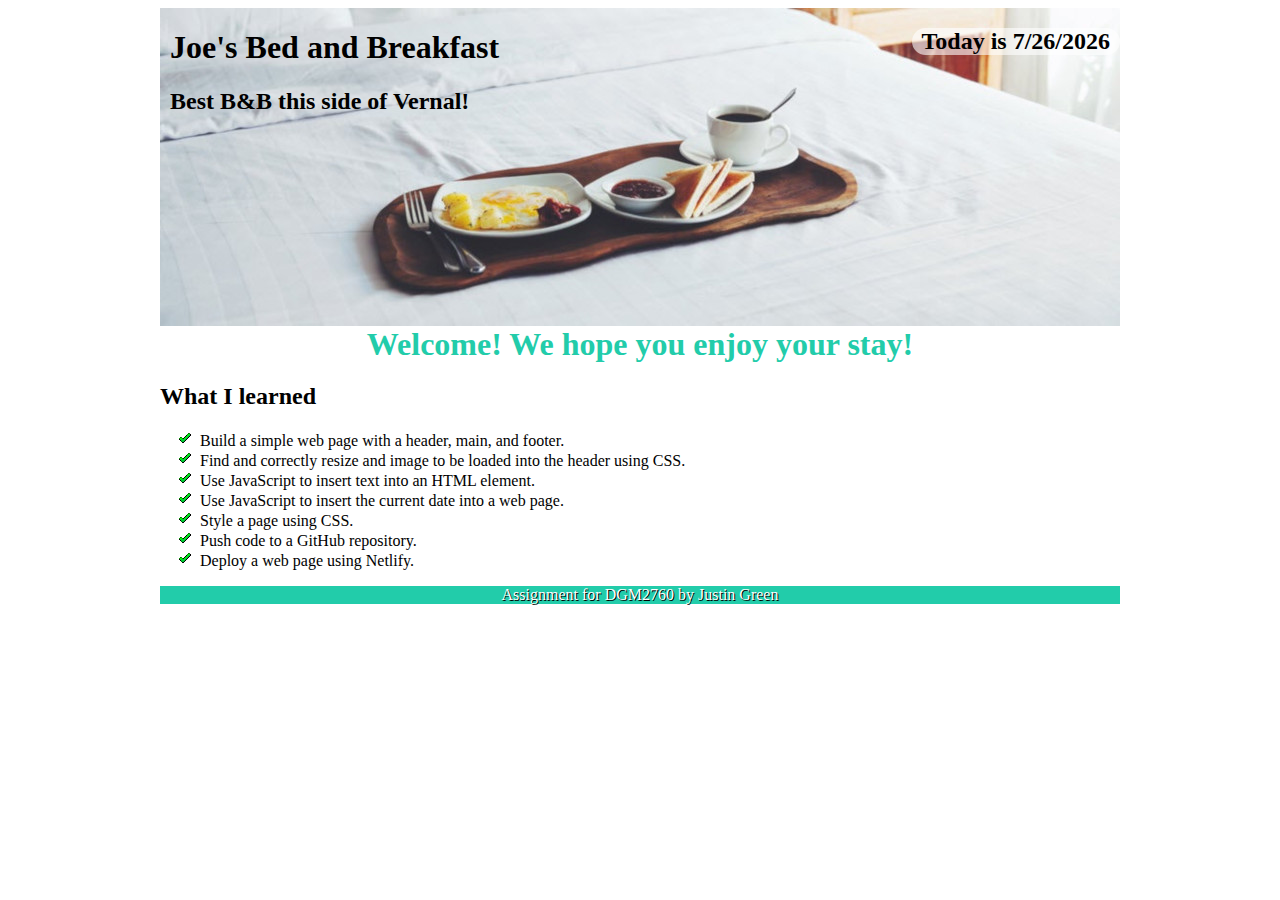
<file: Assignment 1/index.html>
<!DOCTYPE html>
<html lang="en">

<head>
	<meta charset="UTF-8">
	<meta name="viewport" content="width=device-width, initial-scale=1.0">
	<meta http-equiv="X-UA-Compatible" content="ie=edge">
	<title>01 Joe's Bed and Breakfast</title>
	<link href="css/style.css" rel="stylesheet" type="text/css" />
	<script type="text/javascript">
		name = prompt('What is your name?');
	</script>
</head>

<body>
	<header>
		<div>
			<h1 id="company"></h1>
			<h2 id="slogan"></h2>
		</div>
		<div>
			<h2 id="todaysDate"></h2>
		</div>
	</header>
	<main>
		<h1 id="greeting"></h1>
		<h2>What I learned</h2>
		<ul class="objectives">
			<li>Build a simple web page with a header, main, and footer.</li>
			<li>Find and correctly resize and image to be loaded into the header using CSS.</li>
			<li>Use JavaScript to insert text into an HTML element.</li>
			<li>Use JavaScript to insert the current date into a web page.</li>
			<li>Style a page using CSS.</li>
			<li>Push code to a GitHub repository.</li>
			<li>Deploy a web page using Netlify.</li>
		</ul>
	</main>
	<footer>
		<p>Assignment for DGM2760 by Justin Green</p>
	</footer>
	<script type="text/javascript" src="js/main.js"></script>
</body>

</html>
</file>
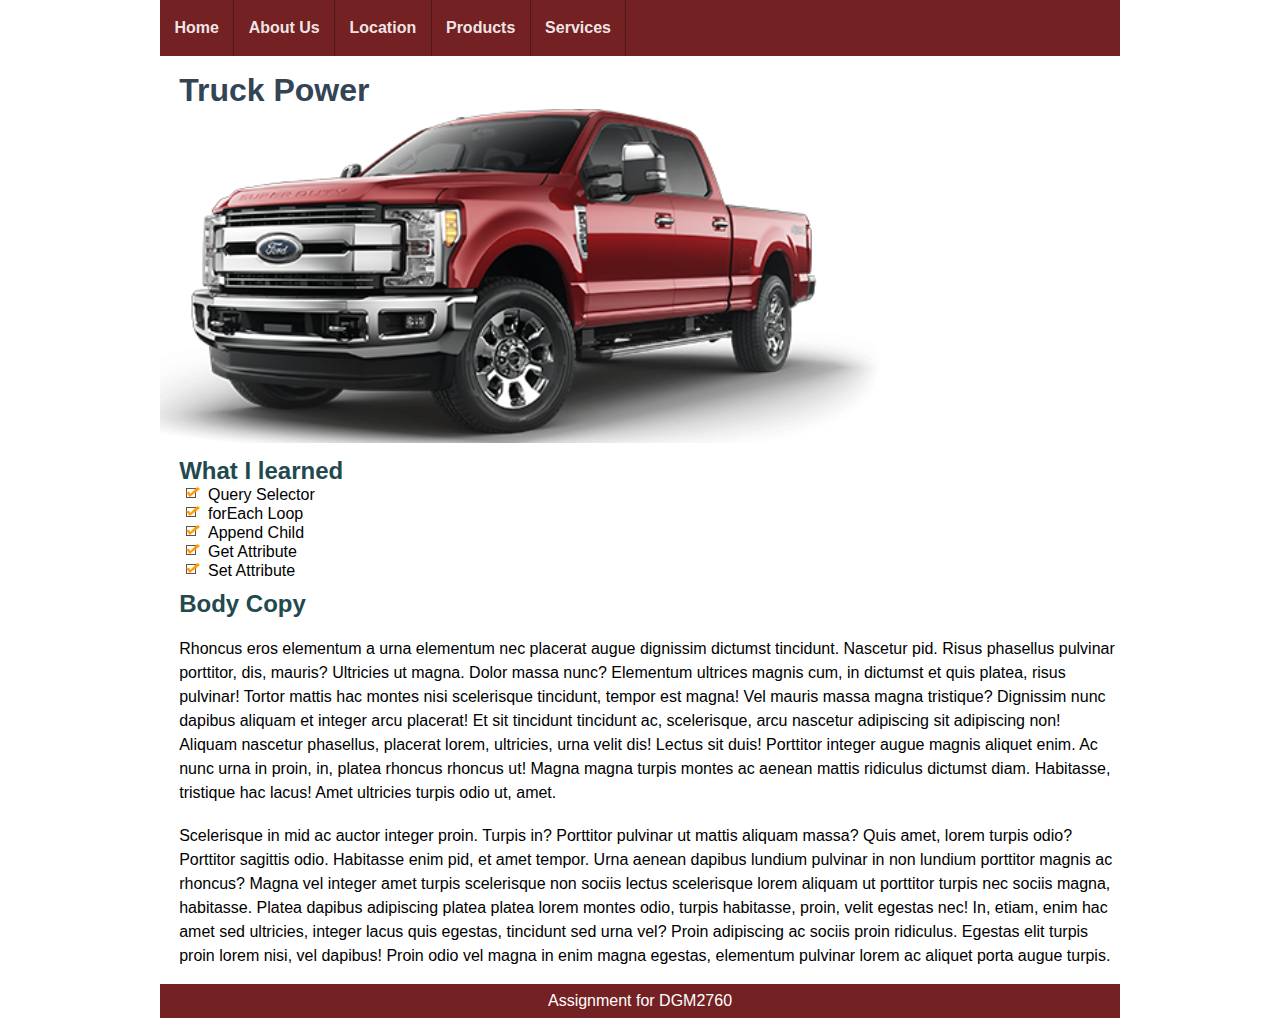
<file: Assignment 10/index.html>
<!doctype html>
<html>
<head>
<!-- TELLS PHONES NOT TO LIE ABOUT THEIR WIDTH -->
<meta name="viewport" content="width=device-width, initial-scale=1, maximum-scale=1">
<meta charset="UTF-8">
<title>10 Menu Duplication</title>
<link href="css/styles.css" rel="stylesheet" type="text/css">

</head>

<body>
<div class="smallMenuLink"><a href="#smallNavArea">MENU</a></div>


<nav>
<ul id="primaryNavigation">
<li><a href="index.html">Home</a></li>
<li><a href="about.html">About Us</a></li>
<li><a href="location.html">Location</a></li>
<li><a href="products.html">Products</a></li>
<li><a href="services.html">Services</a></li>
</ul>
<div class="keepOpen"></div>
</nav>


<main>
<h1>Truck Power</h1>
<img class="myPhoto" src="images/truck.png">
<h2>What I learned</h2>
<ul class="objectives">
<li>Query Selector</li>
<li>forEach Loop</li>
<li>Append Child</li>
<li>Get Attribute</li>
<li>Set Attribute</li>
</ul>

<h2>Body Copy</h2>
<p>Rhoncus eros elementum a urna elementum nec placerat augue dignissim dictumst tincidunt. Nascetur pid. Risus phasellus pulvinar porttitor, dis, mauris? Ultricies ut magna. Dolor massa nunc? Elementum ultrices magnis cum, in dictumst et quis platea, risus pulvinar! Tortor mattis hac montes nisi scelerisque tincidunt, tempor est magna! Vel mauris massa magna tristique? Dignissim nunc dapibus aliquam et integer arcu placerat! Et sit tincidunt tincidunt ac, scelerisque, arcu nascetur adipiscing sit adipiscing non! Aliquam nascetur phasellus, placerat lorem, ultricies, urna velit dis! Lectus sit duis! Porttitor integer augue magnis aliquet enim. Ac nunc urna in proin, in, platea rhoncus rhoncus ut! Magna magna turpis montes ac aenean mattis ridiculus dictumst diam. Habitasse, tristique hac lacus! Amet ultricies turpis odio ut, amet.</p>

<p>Scelerisque in mid ac auctor integer proin. Turpis in? Porttitor pulvinar ut mattis aliquam massa? Quis amet, lorem turpis odio? Porttitor sagittis odio. Habitasse enim pid, et amet tempor. Urna aenean dapibus lundium pulvinar in non lundium porttitor magnis ac rhoncus? Magna vel integer amet turpis scelerisque non sociis lectus scelerisque lorem aliquam ut porttitor turpis nec sociis magna, habitasse. Platea dapibus adipiscing platea platea lorem montes odio, turpis habitasse, proin, velit egestas nec! In, etiam, enim hac amet sed ultricies, integer lacus quis egestas, tincidunt sed urna vel? Proin adipiscing ac sociis proin ridiculus. Egestas elit turpis proin lorem nisi, vel dapibus! Proin odio vel magna in enim magna egestas, elementum pulvinar lorem ac aliquet porta augue turpis.</p>



</main>
<nav id="smallNavArea"></nav>
<footer>
<p>Assignment for DGM2760</p>
</footer>

</body>
<script type="text/javascript" src="js/main.js"></script>
</html>
</file>
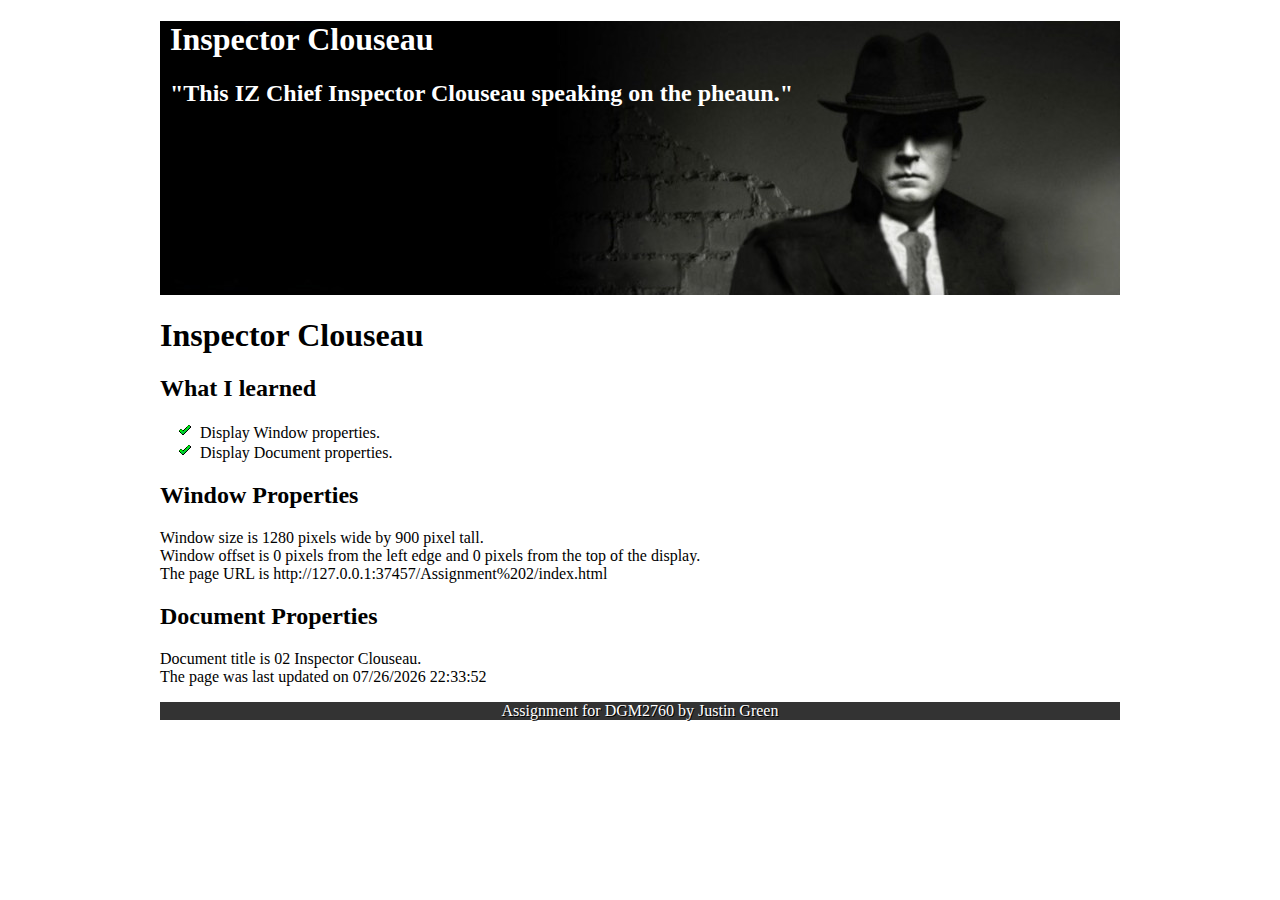
<file: Assignment 2/index.html>
<!DOCTYPE html>
<html lang="en">

<head>
	<meta charset="UTF-8">
	<meta name="viewport" content="width=device-width, initial-scale=1.0">
	<meta http-equiv="X-UA-Compatible" content="ie=edge">
	<title>02 Inspector Clouseau</title>
	<link href="css/style.css" rel="stylesheet" type="text/css" />
</head>

<body>
	<header>
			<h1 id="name"></h1>
			<h2 id="slogan"></h2>
	</header>
	<main>
		<h1 id="pageTitle"></h1>
		<h2>What I learned</h2>
		<ul class="objectives">
			<li>Display Window properties.</li>
			<li>Display Document properties.</li>
		</ul>
		
		<h2>Window Properties</h2>
		<p id="myWindow"></p>
		
		<h2>Document Properties</h2>
		<p id="myDocument"></p>
	</main>
	<footer>
		<p>Assignment for DGM2760 by Justin Green</p>
	</footer>
	<script type="text/javascript" src="js/main.js"></script>
</body>

</html>
</file>
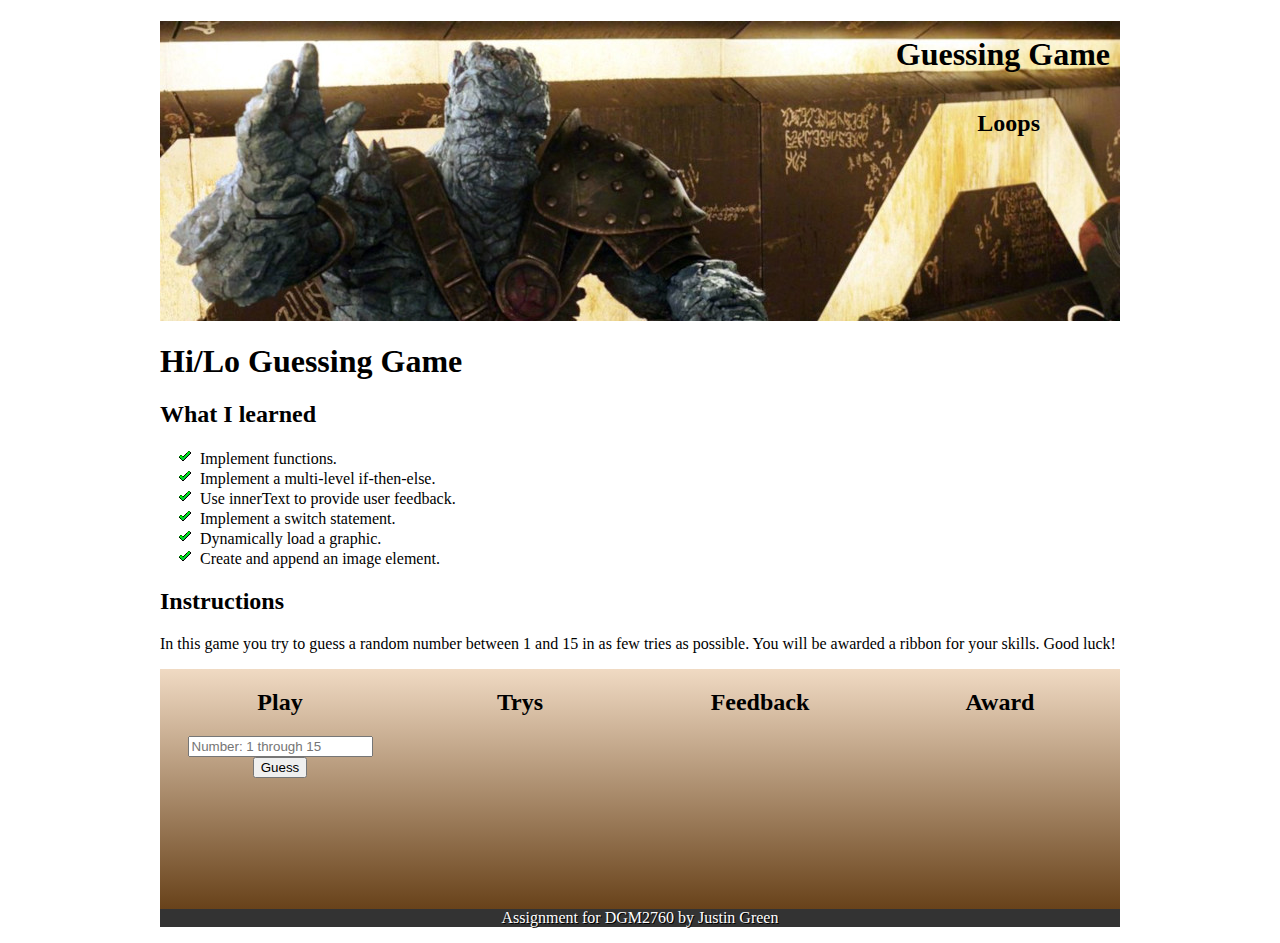
<file: Assignment 3/index.html>
<!DOCTYPE html>
<html lang="en">

<head>
	<meta charset="UTF-8">
	<meta name="viewport" content="width=device-width, initial-scale=1.0">
	<meta http-equiv="X-UA-Compatible" content="ie=edge">
	<title>03 Guessing Game</title>
	<link href="css/style.css" rel="stylesheet" type="text/css" />
</head>

<body>
	<header>
		<h1 id="name"></h1>
		<h2 id="slogan"></h2>
	</header>
	<main>
		<h1 id="pageTitle"></h1>
		<h2>What I learned</h2>
		<ul class="objectives">
			<li>Implement functions.</li>
			<li>Implement a multi-level if-then-else.</li>
			<li>Use innerText to provide user feedback.</li>
			<li>Implement a switch statement.</li>
			<li>Dynamically load a graphic.</li>
			<li>Create and append an image element.</li>
		</ul>

		<h2>Instructions</h2>
		<p>In this game you try to guess a random number between 1 and 15 in as few tries as possible. You will be awarded a ribbon for your skills. Good luck!</p>
		
		<div class="gameContainer">
		<article>
			<h2>Play</h2>
			<div>
				<input id="guess" type="number" placeholder="Number: 1 through 15">
				<button onclick="evalGuess();">Guess</button>
			</div>
		</article>
		<article>
			<h2>Trys</h2>
			<div id="attempts"></div>
		</article>
		<article>
			<h2>Feedback</h2>
			<div id="feedback"></div>
		</article>
		<article>
			<h2>Award</h2>
			<div id="ribbon">
				<p id="totalAttempts"></p>
			</div>
			
		</article>
		</div>
	</main>
	<footer>
		<p>Assignment for DGM2760 by Justin Green</p>
	</footer>
	<script type="text/javascript" src="js/main.js"></script>
</body>

</html>
</file>
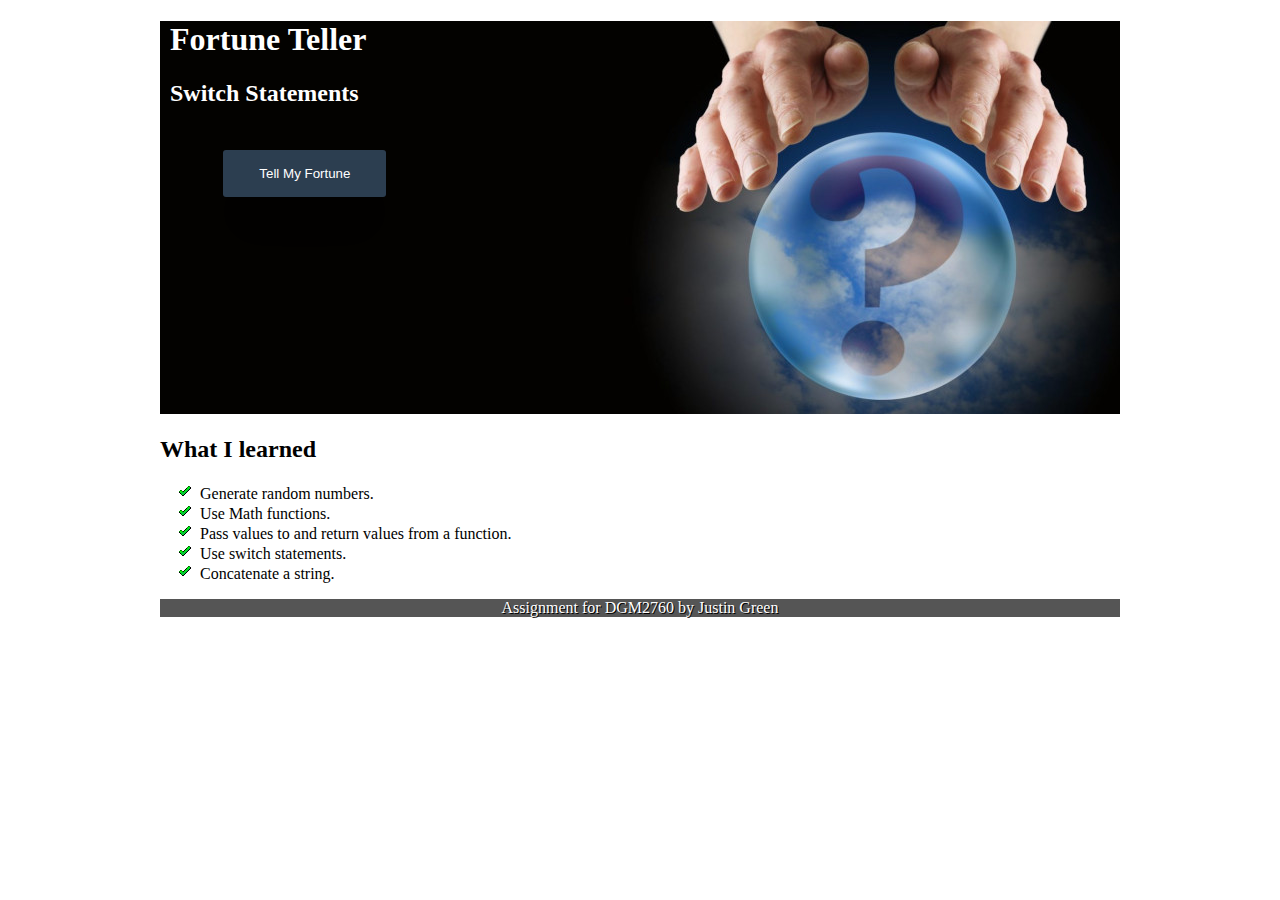
<file: Assignment 4/index.html>
<!DOCTYPE html>
<html lang="en">

<head>
	<meta charset="UTF-8">
	<meta name="viewport" content="width=device-width, initial-scale=1.0">
	<meta http-equiv="X-UA-Compatible" content="ie=edge">
	<title>04 Fortune Teller</title>
	<link href="css/style.css" rel="stylesheet" type="text/css" />
</head>

<body>
	<header>
		<h1 id="company"></h1>
		<h2 id="slogan"></h2>
	</header>
	<main>
		<h1 id="greeting"></h1>
		<h2>What I learned</h2>
		<ul class="objectives">
			<li>Generate random numbers.</li>
			<li>Use Math functions.</li>
			<li>Pass values to and return values from a function.</li>
			<li>Use switch statements.</li>
			<li>Concatenate a string.</li>
		</ul>
		<div id="fortuneDiv">
			<button class="sparkley" onclick="fortune();">Tell My Fortune</button>
			<p id="fortune"></p>
		</div>

	</main>
	<footer>
		<p>Assignment for DGM2760 by Justin Green</p>
	</footer>
	<script type="text/javascript" src="js/main.js"></script>
	<script src="https://ajax.googleapis.com/ajax/libs/jquery/3.4.1/jquery.min.js"></script>
	<script type="text/javascript" src="js/sparkle.js"></script>

</body>

</html>
</file>
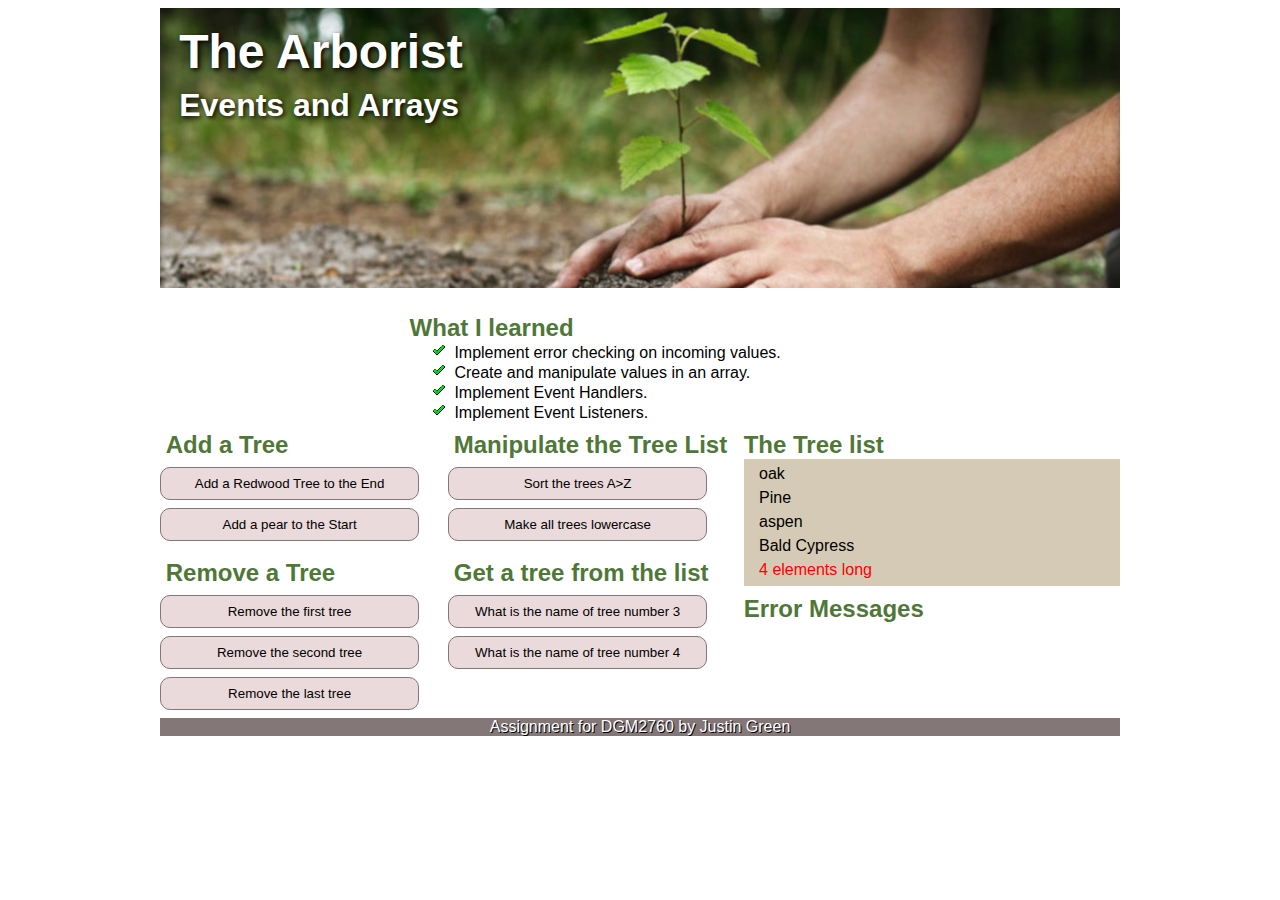
<file: Assignment 5/index.html>
<!DOCTYPE html>
<html lang="en">
  <head>
    <meta charset="UTF-8" />
    <meta name="viewport" content="width=device-width, initial-scale=1.0" />
    <meta http-equiv="X-UA-Compatible" content="ie=edge" />
    <title>05 Arborist</title>
    <link href="css/style.css" rel="stylesheet" type="text/css" />
  </head>

  <body>
    <header>
      <h1 id="company"></h1>
      <h2 id="slogan"></h2>
    </header>
    <main>
      <article id="checklist">
        <h1></h1>
        <h2>What I learned</h2>
        <ul class="objectives">
          <li>Implement error checking on incoming values.</li>
          <li>Create and manipulate values in an array.</li>
          <li>Implement Event Handlers.</li>
          <li>Implement Event Listeners.</li>
        </ul>
      </article>
      <article>
        <div id="leftColumn">
          <h2>Add a Tree</h2>
          <button id="add_redwood">Add a Redwood Tree to the End</button>
          <button id="add_pear">Add a pear to the Start</button>

          <h2>Remove a Tree</h2>
          <button id="remove_tree1">Remove the first tree</button>
          <button id="remove_tree2">Remove the second tree</button>
          <button id="remove_treeLast">Remove the last tree</button>
        </div>
        <div>
          <h2>Manipulate the Tree List</h2>
          <button id="sortTrees">Sort the trees A>Z</button>
          <button id="lowerTrees">Make all trees lowercase</button>

          <h2>Get a tree from the list</h2>
          <button id="showName3">What is the name of tree number 3</button>
          <button id="showName4">What is the name of tree number 4</button>
        </div>
      </article>

      <aside>
        <h2>The Tree list</h2>
        <div id="displayResults"></div>
        <h2>Error Messages</h2>
        <div id="error"></div>
      </aside>
    </main>
    <footer>
      <p>Assignment for DGM2760 by Justin Green</p>
    </footer>
    <script type="text/javascript" src="js/main.js"></script>
  </body>
</html>
</file>
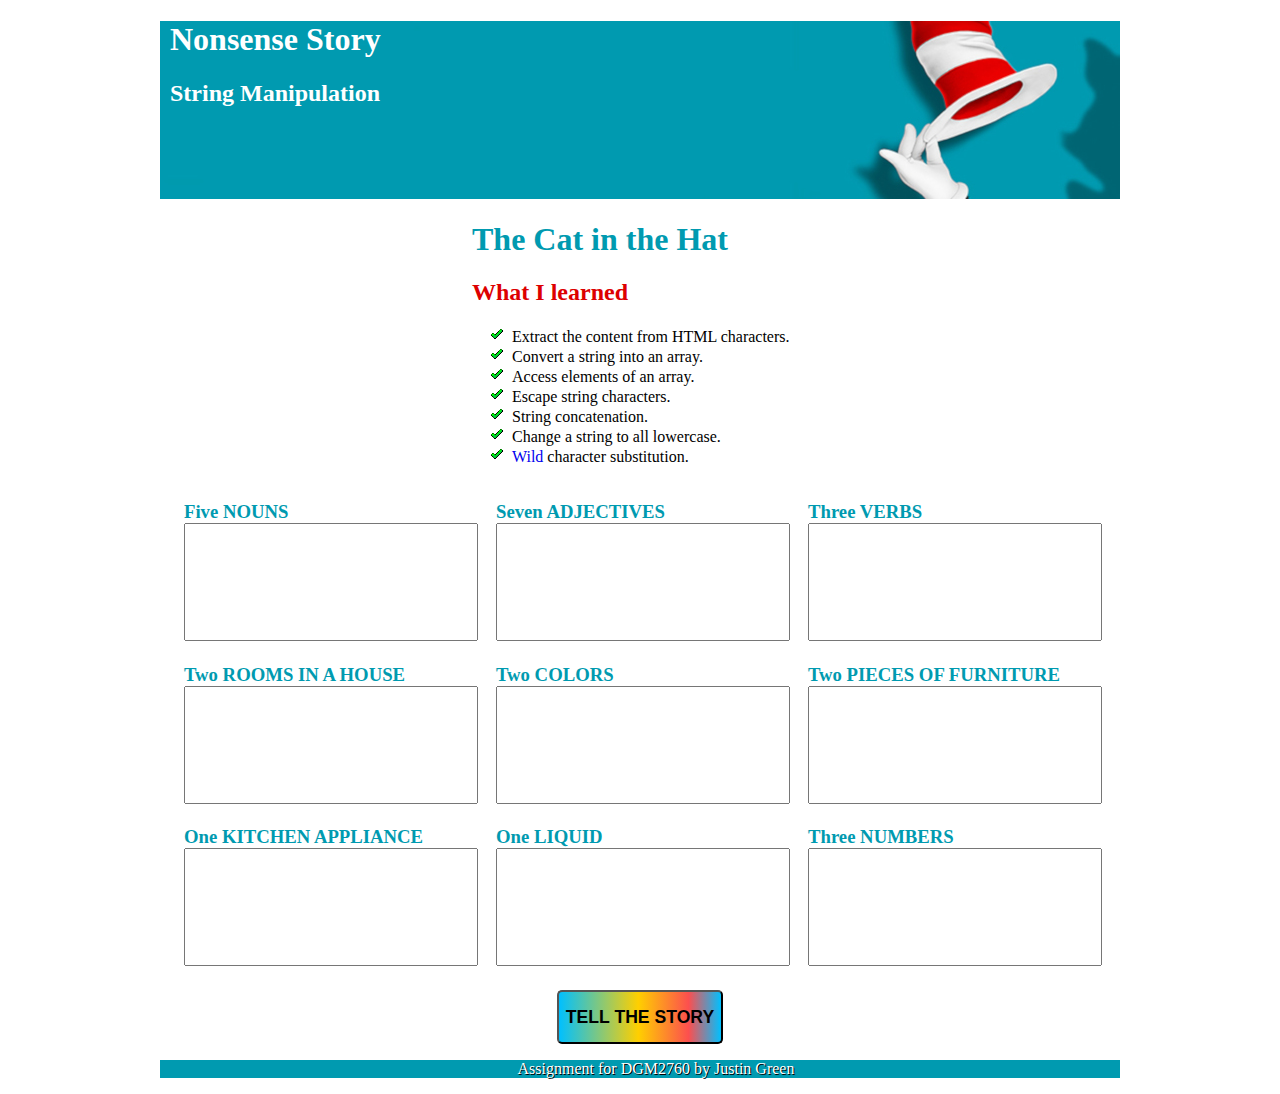
<file: Assignment 6/index.html>
<!DOCTYPE html>
<html lang="en">

<head>
	<meta charset="UTF-8">
	<meta name="viewport" content="width=device-width, initial-scale=1.0">
	<meta http-equiv="X-UA-Compatible" content="ie=edge">
	<title>06 Nonsense Story</title>
	<link href="css/style.css" rel="stylesheet" type="text/css" />
</head>

<body>
	<header>
		<h1 id="company"></h1>
		<h2 id="slogan"></h2>
	</header>
	<main>
		<div id="checklist">
		<h1>The Cat in the Hat</h1>
			<h2>What I learned</h2>
			<ul class="objectives">
				<li>Extract the content from HTML characters.</li>
				<li>Convert a string into an array.</li>
				<li>Access elements of an array.</li>
				<li>Escape string characters.</li>
				<li>String concatenation.</li>
				<li>Change a string to all lowercase.</li>
				<li>
					<a href="http://stackoverflow.com/questions/27983766/how-to-split-string-by-carriage-return-and-space" target="blank">Wild</a> character substitution.</li>
			</ul>
		</div>
			<div class="inputContainer">
				<div>
					<article>
						<h3>Five NOUNS</h3>
						<textarea id="noun"></textarea>
					</article>
					<article>
						<h3>Two ROOMS IN A HOUSE</h3>
						<textarea id="room"></textarea>
					</article>
					<article>
						<h3>One KITCHEN APPLIANCE</h3>
						<textarea id="appliance"></textarea>
					</article>
				</div>
				<div>
					<article>
						<h3>Seven ADJECTIVES</h3>
						<textarea id="adjective"></textarea>
					</article>
					<article>
						<h3>Two COLORS</h3>
						<textarea id="color"></textarea>
					</article>
					<article>
						<h3>One LIQUID</h3>
						<textarea id="liquid"></textarea>
					</article>
				</div>
				<div>
					<article>
						<h3>Three VERBS</h3>
						<textarea id="verb"></textarea>
					</article>
					<article>
						<h3>Two PIECES OF FURNITURE</h3>
						<textarea id="furniture"></textarea>
					</article>
					<article>
						<h3>Three NUMBERS</h3>
						<textarea id="number"></textarea>
					</article>
				</div>
			</div>
			<button id="tellStoryButton" class="rainbow-button" alt="Tell the Story">Tell the Story</button>
			<div id="myModal" class="modal">
				<div class="modal-content">
					<span class="close">&times;</span>
					<p id="story"></p>
				</div>
			</div>
	</main>
	<footer>
		<p>Assignment for DGM2760 by Justin Green</p>
	</footer>
	<script type="text/javascript" src="js/main.js"></script>
</body>

</html>
</file>
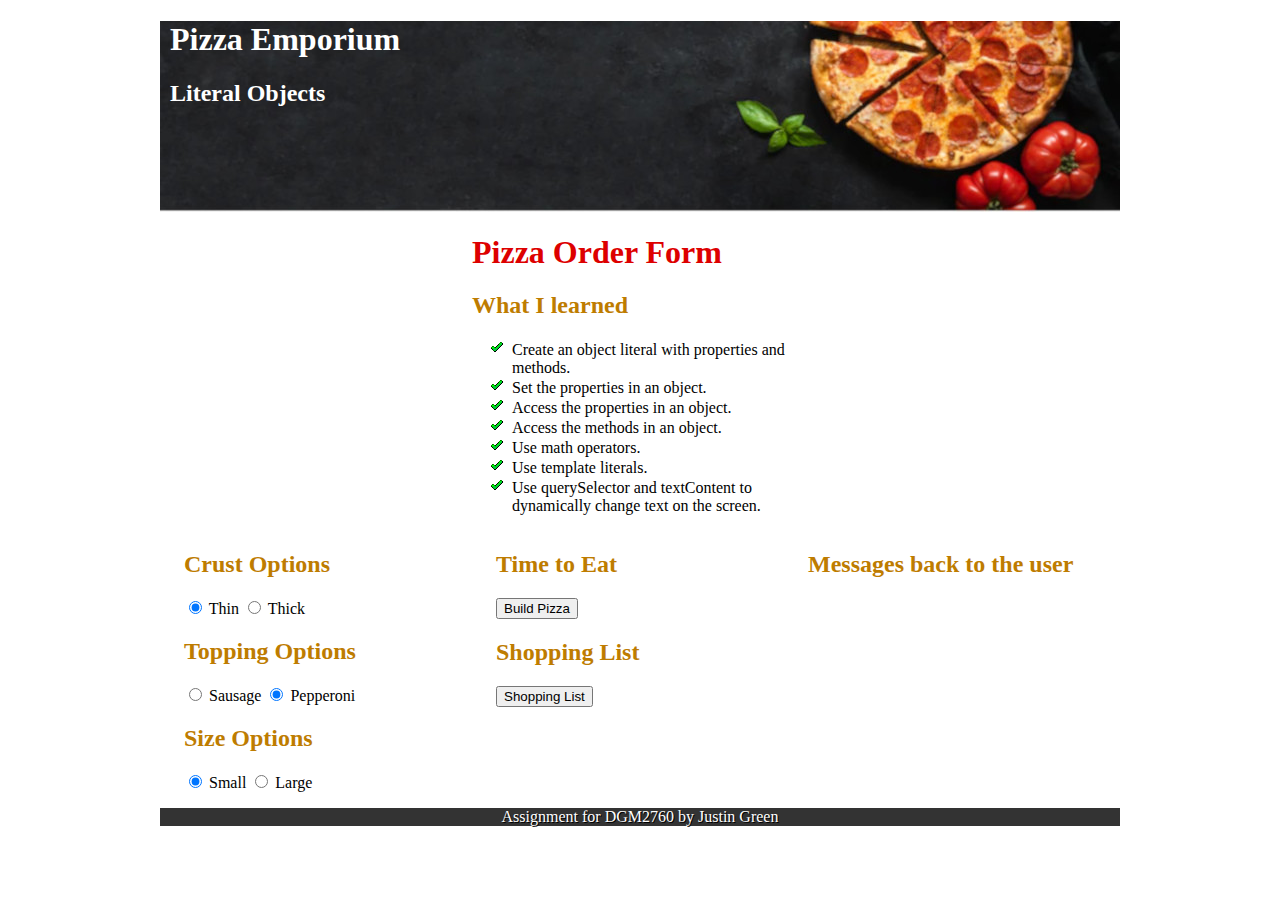
<file: Assignment 7/index.html>
<!DOCTYPE html>
<html lang="en">

<head>
	<meta charset="UTF-8">
	<meta name="viewport" content="width=device-width, initial-scale=1.0">
	<meta http-equiv="X-UA-Compatible" content="ie=edge">
	<title>07 Pizza Emporium</title>
	<link href="css/style.css" rel="stylesheet" type="text/css" />
</head>

<body>
	<header>
		<h1 id="company"></h1>
		<h2 id="slogan"></h2>
	</header>
	<main>
		<div id="checklist">
			<h1>Pizza Order Form</h1>
			<h2>What I learned</h2>
			<ul class="objectives">
				<li>Create an object literal with properties and methods.</li>
				<li>Set the properties in an object.</li>
				<li>Access the properties in an object.</li>
				<li>Access the methods in an object.</li>
				<li>Use math operators.</li>
				<li>Use template literals.</li>
				<li>Use querySelector and textContent to dynamically change text on the screen.</li>
			</ul>
		</div>
		<div class="inputContainer">
			<div>
				<article>
					<h2>Crust Options</h2>
					<input type="radio" id="thin" name="crust" value="thin" checked>
					<label for="thin">Thin</label>
					<input type="radio" id="thick" name="crust" value="thick">
					<label for="thick">Thick</label>
				</article>
				<article>
					<h2>Topping Options</h2>
					<input type="radio" id="sausage" name="topping" value="sausage">
					<label for="sausage">Sausage</label>
					<input type="radio" id="pepperoni" name="topping" value="pepperoni" checked>
					<label for="pepperoni">Pepperoni</label>
				</article>
				<article>
					<h2>Size Options</h2>
					<input type="radio" id="small" name="size" value="small" checked>
					<label for="small">Small</label>
					<input type="radio" id="large" name="size" value="large">
					<label for="large">Large</label>
				</article>
			</div>
			<div>
				<article>
					<h2>Time to Eat</h2>
					<button id="buildPizza">Build Pizza</button>
				</article>
				<article>
					<h2>Shopping List</h2>
					<button id="shoppingList">Shopping List</button>
				</article>
			</div>
			<div>
				<article>
					<h2>Messages back to the user</h2>
					<p id="feedback"></p>
				</article>
			</div>
		</div>
	</main>
	<footer>
		<p>Assignment for DGM2760 by Justin Green</p>
	</footer>
	<script type="text/javascript" src="js/main.js"></script>
</body>

</html>
</file>
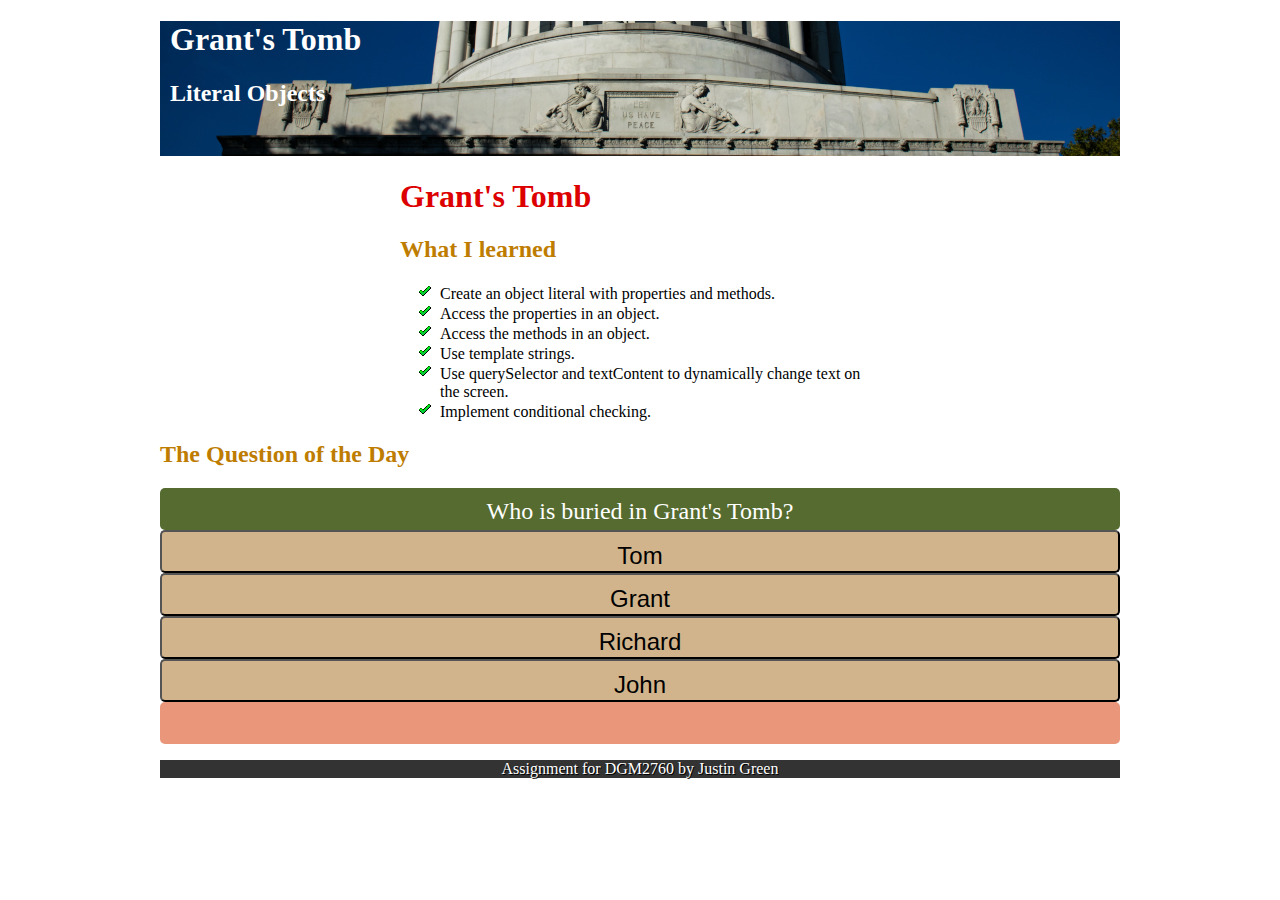
<file: Assignment 8/index.html>
<!DOCTYPE html>
<html lang="en">

<head>
	<meta charset="UTF-8">
	<meta name="viewport" content="width=device-width, initial-scale=1.0">
	<meta http-equiv="X-UA-Compatible" content="ie=edge">
	<title>08 Grant's Tomb</title>
	<link href="css/style.css" rel="stylesheet" type="text/css" />
</head>

<body>
	<header>
		<h1 id="company"></h1>
		<h2 id="slogan"></h2>
	</header>
	<main>
		<div id="checklist">
			<h1>Grant's Tomb</h1>
			<h2>What I learned</h2>
			<ul class="objectives">
				<li>Create an object literal with properties and methods.</li>
				<li>Access the properties in an object.</li>
				<li>Access the methods in an object.</li>
				<li>Use template strings.</li>
				<li>Use querySelector and textContent to dynamically change text on the screen.</li>
				<li>Implement conditional checking.</li>
			</ul>
		</div>
		<h2>The Question of the Day</h2>

		<div id="stem"></div>
		<button id="answer1"></button>
		<button id="answer2"></button>
		<button id="answer3"></button>
		<button id="answer4"></button>
		<div class="feedback"></div>

	</main>
	<footer>
		<p>Assignment for DGM2760 by Justin Green</p>
	</footer>
	<script type="text/javascript" src="js/main.js"></script>
</body>

</html>
</file>
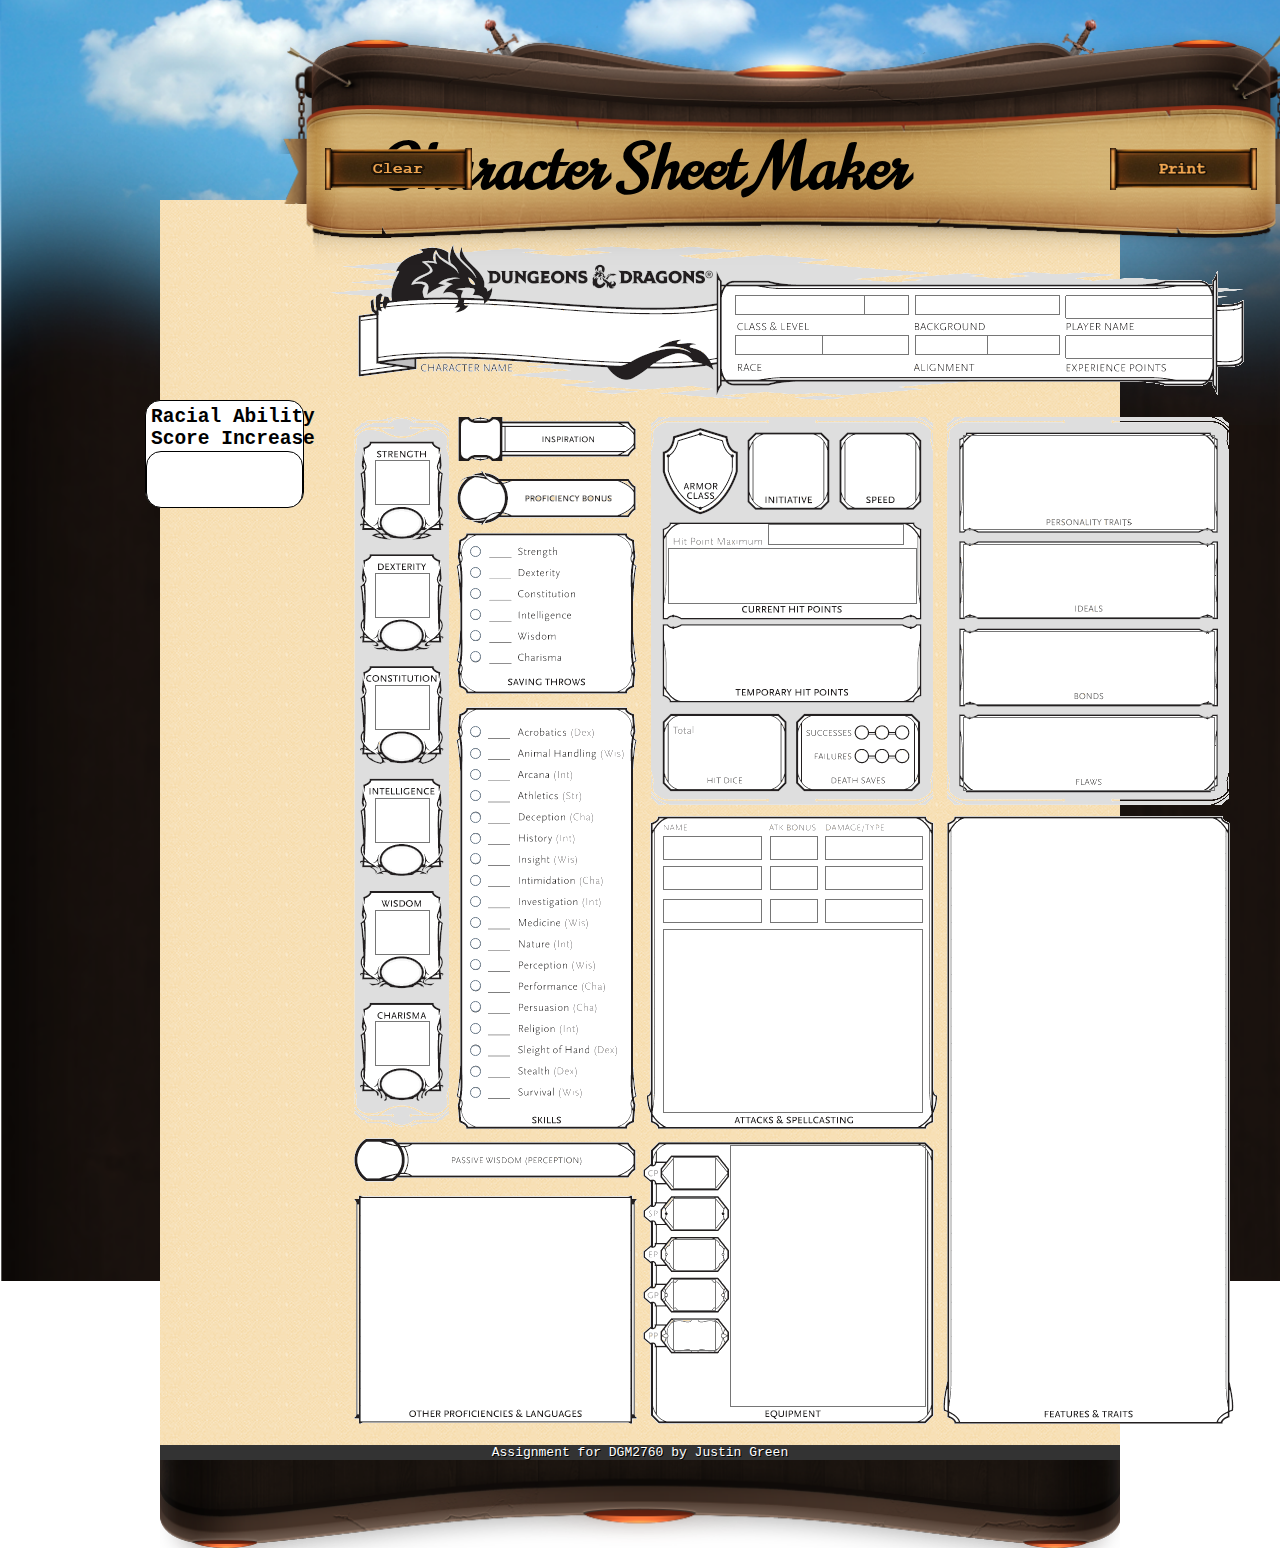
<file: Capstone/index.html>
<!DOCTYPE html>
<html lang="en">

<head>
	<meta charset="UTF-8">
	<meta name="viewport" content="width=device-width, initial-scale=1.0">
	<meta http-equiv="X-UA-Compatible" content="ie=edge">
	<title>2760 Capstone</title>
	<link href="css/style.css" rel="stylesheet" type="text/css" />
	<link href="css/skills.css" rel="stylesheet" type="text/css" />
	<link href="css/characterBasics.css" rel="stylesheet" type="text/css" />
	<link href="css/abilities.css" rel="stylesheet" type="text/css" />
	<link href="css/equipment.css" rel="stylesheet" type="text/css" />
	<link href="https://fonts.googleapis.com/css?family=Norican&display=swap" rel="stylesheet">
</head>

<body>
	<header class="hideMe">
		<img src="images/nav-top.png">
		<img src="images/nav-bg.png">
		<img src="images/banner-top.png" id="headerBottom">
		<h1>Character Sheet Maker</h1>
	</header>
	<main>
			<button id="printButton" class="hideMe"></button>
		<form>
			<button id="clearButton" class="hideMe" type="reset"></button>
			<img src='images/SheetFront.png' id='sheet'>
			<input type="text" id="name" class="basics" maxlength="18">
			<select id="Classes" class="basics loadData">
				<option value=""></option>
			</select>
			<select id="level" class="basics">
				<option value=""></option>
				<option value="1">1</option>
				<option value="2">2</option>
				<option value="3">3</option>
				<option value="4">4</option>
				<option value="5">5</option>
				<option value="6">6</option>
				<option value="7">7</option>
				<option value="8">8</option>
				<option value="9">9</option>
				<option value="10">10</option>
				<option value="11">11</option>
				<option value="12">12</option>
				<option value="13">13</option>
				<option value="14">14</option>
				<option value="15">15</option>
				<option value="16">16</option>
				<option value="17">17</option>
				<option value="18">18</option>
				<option value="19">19</option>
				<option value="20">20</option>
			</select>
			<select id="Backgrounds" class="basics loadData">
				<option value=""></option>
			</select>
			<input type="text" id="playerName" class="basics">
			<select id="Races" class="basics loadData">
				<option value=""></option>
			</select>
			<select id="SubRace" class="basics loadData">
				<option value="" selected></option>
			</select>
			<select id="alignmentLC" class="basics">
				<option value=""></option>
				<option value="Lawful">Lawful</option>
				<option value="Neutral">Neutral</option>
				<option value="Chaotic">Chaotic</option>
			</select>
			<select id="alignmentGE" class="basics">
				<option value=""></option>
				<option value="Good">Good</option>
				<option value="Neutral">Neutral</option>
				<option value="Evil">Evil</option>
			</select>
			<input type="text" id="xp" class="basics">
			<textarea id="proficiencies" maxlength="432"></textarea>
			<textarea id="traits"></textarea>
			<textarea id="AC" maxlength="2"></textarea>
			<div id="Initiative"></div>
			<div id="speed"></div>
			<div id="proficiencyBonus"></div>
			<textarea id="currentHP"></textarea>
			<textarea id="HPMax"></textarea>
			<div id="HitDiceNumber"></div>
			<div id="HitDice"></div>
			<textarea id="weaponName1" class="equipment"></textarea>
			<textarea id="weaponAB1" class="equipment"></textarea>
			<textarea id="weaponDamage1" class="equipment"></textarea>
			<textarea id="weaponName2" class="equipment"></textarea>
			<textarea id="weaponAB2" class="equipment"></textarea>
			<textarea id="weaponDamage2" class="equipment"></textarea>
			<textarea id="weaponName3" class="equipment"></textarea>
			<textarea id="weaponAB3" class="equipment"></textarea>
			<textarea id="weaponDamage3" class="equipment"></textarea>
			<textarea id="additionalWeapon" maxlength="456" class="equipment"></textarea>
			<textarea id="cp" maxlength="3" class="equipment"></textarea>
			<textarea id="sp" maxlength="3" class="equipment"></textarea>
			<textarea id="ep" maxlength="3" class="equipment"></textarea>
			<textarea id="gp" maxlength="3" class="equipment"></textarea>
			<textarea id="pp" maxlength="3" class="equipment"></textarea>
			<textarea id="equipment" maxlength="442" class="equipment"></textarea>
			<select id="PersonalityTrait">
				<option value=""></option>
			</select>
			<select id="Ideal">
				<option value=""></option>
			</select>
			<select id="Bond">
				<option value=""></option>
			</select>
			<select id="Flaw">
				<option value=""></option>
			</select>
			<select id="Strength" class="abilityScores">
				<option value="" selected hidden disabled></option>
				<option value="8">8</option>
				<option value="9">9</option>
				<option value="10">10</option>
				<option value="11">11</option>
				<option value="12">12</option>
				<option value="13">13</option>
				<option value="14">14</option>
				<option value="15">15</option>
				<option value="16">16</option>
				<option value="17">17</option>
				<option value="18">18</option>
				<option value="19">19</option>
				<option value="20">20</option>
			</select>
			<div id="StrengthMod" class="abilityMods"></div>
			<select id="Dexterity" class="abilityScores">
				<option value="" selected hidden disabled></option>
				<option value="8">8</option>
				<option value="9">9</option>
				<option value="10">10</option>
				<option value="11">11</option>
				<option value="12">12</option>
				<option value="13">13</option>
				<option value="14">14</option>
				<option value="15">15</option>
				<option value="16">16</option>
				<option value="17">17</option>
				<option value="18">18</option>
				<option value="19">19</option>
				<option value="20">20</option>
			</select>
			<div id="DexterityMod" class="abilityMods"></div>
			<select id="Constitution" class="abilityScores">
				<option value="" selected hidden disabled></option>
				<option value="8">8</option>
				<option value="9">9</option>
				<option value="10">10</option>
				<option value="11">11</option>
				<option value="12">12</option>
				<option value="13">13</option>
				<option value="14">14</option>
				<option value="15">15</option>
				<option value="16">16</option>
				<option value="17">17</option>
				<option value="18">18</option>
				<option value="19">19</option>
				<option value="20">20</option>
			</select>
			<div id="ConstitutionMod" class="abilityMods"></div>
			<select id="Intelligence" class="abilityScores">
				<option value="" selected hidden disabled></option>
				<option value="8">8</option>
				<option value="9">9</option>
				<option value="10">10</option>
				<option value="11">11</option>
				<option value="12">12</option>
				<option value="13">13</option>
				<option value="14">14</option>
				<option value="15">15</option>
				<option value="16">16</option>
				<option value="17">17</option>
				<option value="18">18</option>
				<option value="19">19</option>
				<option value="20">20</option>
			</select>
			<div id="IntelligenceMod" class="abilityMods"></div>
			<select id="Wisdom" class="abilityScores">
				<option value="" selected hidden disabled></option>
				<option value="8">8</option>
				<option value="9">9</option>
				<option value="10">10</option>
				<option value="11">11</option>
				<option value="12">12</option>
				<option value="13">13</option>
				<option value="14">14</option>
				<option value="15">15</option>
				<option value="16">16</option>
				<option value="17">17</option>
				<option value="18">18</option>
				<option value="19">19</option>
				<option value="20">20</option>
			</select>
			<div id="WisdomMod" class="abilityMods"></div>
			<select id="Charisma" class="abilityScores">
				<option value="" selected hidden disabled></option>
				<option value="8">8</option>
				<option value="9">9</option>
				<option value="10">10</option>
				<option value="11">11</option>
				<option value="12">12</option>
				<option value="13">13</option>
				<option value="14">14</option>
				<option value="15">15</option>
				<option value="16">16</option>
				<option value="17">17</option>
				<option value="18">18</option>
				<option value="19">19</option>
				<option value="20">20</option>
			</select>
			<div id="CharismaMod" class="abilityMods"></div>
			<div class="racials">
				<h2 id="racialIncreasesHeader" class="hideMe">Racial Ability Score Increase</h2>
				<div id="racialIncreases" class="hideMe"></div>
			</div>
			<input type="checkbox" id="StrengthST" class="skills SavingThrows" mod="Strength">
			<label for="StrengthST"></label>
			<input type="checkbox" id="DexterityST" class="skills SavingThrows" mod="Dexterity">
			<label for="DexterityST"></label>
			<input type="checkbox" id="ConstitutionST" class="skills SavingThrows" mod="Constitution">
			<label for="ConstitutionST"></label>
			<input type="checkbox" id="IntelligenceST" class="skills SavingThrows" mod="Intelligence">
			<label for="IntelligenceST"></label>
			<input type="checkbox" id="WisdomST" class="skills SavingThrows" mod="Wisdom">
			<label for="WisdomST"></label>
			<input type="checkbox" id="CharismaST" class="skills SavingThrows" mod="Charisma">
			<label for="CharismaST"></label>
			<input type="checkbox" id="Acrobatics" class="skills" mod="Dexterity">
			<label for="Acrobatics"></label>
			<input type="checkbox" id="Animal Handling" class="skills" mod="Wisdom">
			<label for="Animal Handling"></label>
			<input type="checkbox" id="Arcana" class="skills" mod="Intelligence">
			<label for="Arcana"></label>
			<input type="checkbox" id="Athletics" class="skills" mod="Strength">
			<label for="Athletics"></label>
			<input type="checkbox" id="Deception" class="skills" mod="Charisma">
			<label for="Deception"></label>
			<input type="checkbox" id="History" class="skills" mod="Intelligence">
			<label for="History"></label>
			<input type="checkbox" id="Insight" class="skills" mod="Wisdom">
			<label for="Insight"></label>
			<input type="checkbox" id="Intimidation" class="skills" mod="Charisma">
			<label for="Intimidation"></label>
			<input type="checkbox" id="Investigation" class="skills" mod="Intelligence">
			<label for="Investigation"></label>
			<input type="checkbox" id="Medicine" class="skills" mod="Wisdom">
			<label for="Medicine"></label>
			<input type="checkbox" id="Nature" class="skills" mod="Intelligence">
			<label for="Nature"></label>
			<input type="checkbox" id="Perception" class="skills" mod="Wisdom">
			<label for="Perception"></label>
			<input type="checkbox" id="Performance" class="skills" mod="Charisma">
			<label for="Performance"></label>
			<input type="checkbox" id="Persuassion" class="skills" mod="Charisma">
			<label for="Persuassion"></label>
			<input type="checkbox" id="Religion" class="skills" mod="Intelligence">
			<label for="Religion"></label>
			<input type="checkbox" id="Sleight Of Hand" class="skills" mod="Dexterity">
			<label for="Sleight Of Hand"></label>
			<input type="checkbox" id="Stealth" class="skills" mod="Dexterity">
			<label for="Stealth"></label>
			<input type="checkbox" id="Survival" class="skills" mod="Wisdom">
			<label for="Survival"></label>
			<div id="passivePerception"></div>
		</form>
	</main>
	<footer class="hideMe">
			<p>Assignment for DGM2760 by Justin Green</p>
		<img src="images/footer-bottom.png">
	</footer>
	<script type="text/javascript" src="js/main.js"></script>
</body>

</html>
</file>
<file: Assignment 1/css/style.css>
header {
	max-width: 960px;
	margin: 0 auto;
	background-image: url("../images/header.jpg");
	height: 318px;
	justify-content: space-between;
	display: flex;
}

header h1,
header h2 {
	color: #000;
	padding-left: 10px;
}

#todaysDate {
	padding-right: 10px;
	color: #000;
	background: rgba(255, 255, 255, .6);
	border-radius: 15px;

}

#greeting {
	margin: 0 auto;
	text-align: center;
	color: #2ca;
}

.objectives {
	list-style-image: url('../images/tick.gif')
}

main {
	max-width: 960px;
	margin: 0 auto;
}

footer {
	text-align: center;
	background: #2ca;
	color: #fff;
	text-shadow: 1px 1px #000;
	max-width: 960px;
	margin: 0 auto;
}
</file>
<file: Assignment 10/css/styles.css>
@charset "UTF-8";
/* CSS Document */
body, h1, h2, h3, h4, h5, h6, ul, li {margin:0; padding: 0;}
body {
	font-size: 16px;
	font-family: Helvetica;
}
header, nav, main, footer {
	max-width: 960px;
	margin: 0 auto;
}
header {
	background-image: url("../images/header.jpg");
	height: 200px;
	
}
header h1 {
	color: #fff;
	padding: 1rem 0 0 2%;
	text-shadow: 2px 2px 5px #000;
	font-size: 3rem;
}
header h2 {
	color: #fff;
	padding: .5rem 0 0 2%;
	text-shadow: 2px 2px 5px #000;
	font-size: 2rem;
}



/*NAVIGATION FOR THE TABLET AND DESKTOP*/
@media only screen and (min-width: 601px) {
	div.smallMenuLink {display: none;}
	nav#smallNavArea{display: none;}
	ul#primaryNavigation {display: block;}
	nav {background-color: #742124;}
	nav ul#primaryNavigation {
		margin-left: 2%;
		list-style: none;
		margin:0;
		padding: 0;
	}
	/*main menu items float side by side*/
	nav ul#primaryNavigation li {
		float: left;
		border-right: solid 1px rgba(0,0,0,0.3); 
	}
	nav ul#primaryNavigation li a { 
		display:block;
		color: rgba(255,255,255,0.9);
		font-size: 1em;
		padding: 1.2em .9em;
		font-weight: bold;
		text-decoration:none;
	}
	nav ul#primaryNavigation li a:hover {
		color: rgba(0,0,0,0.8);	
	}
} /* end of Desktop navigation*/






/*NAVIGATION FOR THE Small Screen*/
@media only screen and (max-width: 600px) {
	nav#smallNavArea{display: block; }
	ul#primaryNavigation {display: none;}

	nav#smallNavArea {height:100vh; background-color: #adadad;}
	nav#smallNavArea ul  {padding: .5em 0;}
	nav#smallNavArea ul li {list-style: none;}
	nav#smallNavArea ul li a {
		display: block;
		list-style: none;
		margin: .4em 2%;
		padding: .6rem 0;
		text-align: center;
		text-decoration: none;
		color: #FFF;
		background-color: rgba(0,0,0,0.2);
	}

	div.smallMenuLink {
		display: block;
		background-color: #742124;
	}
	div.smallMenuLink a {
		display: block;
		color: #FFF;
		text-decoration: none;
		padding: .6rem;
	}
} /* end of small navigation*/





main h1 {
	color:#334455;
	padding: 1rem 0 0 2%;
}
main h2 {
	color: #21494e;
	padding: .6rem 0 0 2%;
}
main p {padding: .2rem 0 0 2%; line-height: 150%;}

main ul {margin: 0;}
main ul.objectives li {
	list-style-image: url("../images/check.png");
	margin-left: 3rem;

}


main img.myPhoto {width: 75%;}

footer {
	background-color: #742124;
	clear: both; 
}
footer p {
	text-align: center;
	color: white;
	padding: .5rem 0;
}


.keepOpen{
	clear:both;
}
</file>
<file: Assignment 2/css/style.css>
header {
	max-width: 960px;
	margin: 0 auto;
	background-image: url("../images/header.jpg");
	height: 274px;
}

header h1,
header h2 {
	color: #fff;
	padding-left: 10px;
}

.objectives {
	list-style-image: url('../images/tick.gif')
}

main {
	max-width: 960px;
	margin: 0 auto;
}

footer {
	text-align: center;
	background: #333;
	color: #fff;
	text-shadow: 1px 1px #000;
	max-width: 960px;
	margin: 0 auto;
}
</file>
<file: Assignment 3/css/style.css>
header {
	max-width: 960px;
	margin: 0 auto;
	background-image: url("../images/header.jpg");
	height: 300px;
}

header h1,
header h2 {
	color: #000;
	padding-right: 10px;
	padding-top: 15px;
	text-align: right;
}

header h2 {
	padding-right: 80px
}

.objectives {
	list-style-image: url('../images/tick.gif')
}

.gameContainer {
	display: flex;
	justify-content: space-evenly;
	height: 240px;
	max-width: 960px;
	text-align: center;
	background: linear-gradient(to bottom, #f0dac3, #68421a);
}

#totalAttempts {
	margin: 0;
}

article {
	width: 250px;
}


main {
	max-width: 960px;
	margin: 0 auto;
}

footer {
	text-align: center;
	background: #333;
	color: #fff;
	text-shadow: 1px 1px #000;
	max-width: 960px;
	margin: 0 auto;
	margin-top: -16px;
}
</file>
<file: Assignment 4/css/style.css>
header {
	max-width: 960px;
	margin: 0 auto;
	background-image: url("../images/header.jpg");
	height: 393px;
}

header h1,
header h2 {
	color: #fff;
	padding-left: 10px;
}

#fortuneDiv {
	position: absolute;
	top: 150px;
	margin-left: 50px;
}

.sparkley {

  background: #2c3e50;
  color: rgba(255,255,255,1);
  border: none;

  padding: 16px 36px;
  font-weight: normal;
  
  border-radius: 3px;
  transition: all 0.25s ease;
  
  box-shadow: 0 38px 32px -23px black;
  margin: 0 1em 1em;
}  
.sparkley:hover {
   
    background: #2c3e50;
    color: rgba(255,255,255,.8);
    
  }
  
#fortune {
	color: #fff;
	font-size: 2rem;
	width: 400px;
}

.objectives {
	list-style-image: url('../images/tick.gif')
}

main {
	max-width: 960px;
	margin: 0 auto;
}

footer {
	text-align: center;
	background: #555;
	color: #fff;
	text-shadow: 1px 1px #000;
	max-width: 960px;
	margin: 0 auto;
}
</file>
<file: Assignment 5/css/style.css>
@charset "UTF-8";

body h1,
h2,
h3,
h4,
h5,
h6,
ul,
li {
  margin: 0;
}

body {
  font-size: 16px;
  font-family: Arial, Helvetica, sans-serif;
}

header,
main,
footer {
  max-width: 960px;
  margin: 0 auto;
}

header {
  background-image: url("../images/header.jpg");
  background-position-y: -20px;
  height: 280px;
}

header h1 {
  color: #fff;
  padding: 1rem 0 0 2%;
  text-shadow: 2px 2px 5px #000;
  font-size: 3rem;
}
header h2 {
  color: #fff;
  padding: 0.5rem 0 0 2%;
  text-shadow: 2px 2px 5px #000;
  font-size: 2rem;
}

.objectives {
  list-style-image: url("../images/tick.gif");
  margin-left: 3%;
}

main h1 {
  color: #554509;
  padding: 1rem 0 0 2%;
}

main h2 {
  color: #4f7738;
  padding: 0.6rem 0 0 2%;
}

main button {
  display: block;
  background: #eadadb;
  border: solid 1px #837778;
  border-radius: 10px;
  padding: 0.5rem;
  margin: 0.5rem 0;
  width: 90%;
}

main button:hover {
  background: #837778;
  color: #fff;
  cursor: pointer;
}

main article {
  float: left;
  width: 60%;
}

main article#checklist {
  display: block;
  margin: 0 auto;
  float: none;
  width: 50%;
}

main article {
  display: flex;
  justify-content: space-evenly;
}

main article div {
  width: 320px;
}

main aside {
  float: left;
  width: 40%;
}

main div#displayResults {
  background: #d5cab5;
  margin-left: 2%;
  padding: 0.2rem 4%;
  line-height: 150%;
}

main div#displayResults span {
  color: red;
}

main div#error {
  color: orange;
  margin-left: 2%;
  background: yellow;
}

footer {
  text-align: center;
  clear: both;
  background: #837778;
  color: #fff;
  text-shadow: 1px 1px #000;
  max-width: 960px;
  margin: 0 auto;
}

.clearfix::after {
  content: "";
  clear: both;
  display: table;
}
</file>
<file: Assignment 6/css/style.css>
header {
	max-width: 960px;
	margin: 0 auto;
	background-image: url("../images/header.jpg");
	height: 178px;
}

header,
main,
footer {
  max-width: 960px;
  margin: 0 auto;
}

header h1,
header h2 {
	color: #fff;
	padding-left: 10px;
}

.objectives {
	list-style-image: url('../images/tick.gif')
}

main div#checklist {
	display: block;
	margin: 0 auto;
	width: 35%;
  }

main div.inputContainer {
	display: flex;
	justify-content: space-evenly;
}

main div.inputContainer div {
	width: 30%;
}

p {
	text-indent: 2rem;
}

h3 {margin-bottom: 0;}

article textarea {
	margin: 0;
	width: 100%;
	height: 7rem;
}

.inserted {
	color: orangered;
	font-weight: bold;
	text-decoration: underline;
	text-decoration-color: black;
}

footer {
	text-align: center;
	background: #009ab0;
	color: #fff;
	text-shadow: 1px 1px #000;
}

.modal {
	display: none; /* Hidden by default */
	position: fixed; /* Stay in place */
	z-index: 1; /* Sit on top */
	padding-top: 100px; /* Location of the box */
	left: 0;
	top: 0;
	width: 100%; /* Full width */
	height: 100%; /* Full height */
	overflow: auto; /* Enable scroll if needed */
	background-color: rgb(0,0,0); /* Fallback color */
	background-color: rgba(0,0,0,0.4); /* Black w/ opacity */
  }
  
  .modal-content {
	background-color: #fefefe;
	margin: auto;
	padding: 20px;
	border: 1px solid #888;
	width: 80%;
	max-width: 960px;
  }
  
  .close {
	color: #bd0303;
	float: right;
	font-size: 28px;
	font-weight: bold;
	margin-top: -15px;
	margin-right: -5px;
  }
  
  .close:hover,
  .close:focus {
	color: #000;
	text-decoration: none;
	cursor: pointer;
  }
  
  a {
	  text-decoration: none;
  }

  .rainbow-button {
  width:calc(10rem + 6px);
  height:calc(3rem + 6px);
  background-image: linear-gradient(90deg, #00C0FF 0%, #FFCF00 49%, #FC4F4F 80%, #00C0FF 100%);
  border-radius:5px;
  display:flex;
  align-items:center;
  justify-content:center;
  text-transform:uppercase;
  font-size:1.1rem;
  font-weight:bold;
  margin: auto;
  margin-top: 20px;
}

.rainbow-button:hover {
  animation:slidebg 2s linear infinite;
}

@keyframes slidebg {
  to {
    background-position:20vw;
  }
}

textarea {
	resize: none;
  }

  h1, h3  {color: #009ab0;}
  h2 {color: #d00;}
</file>
<file: Assignment 7/css/style.css>
header {
  max-width: 960px;
  margin: 0 auto;
  background-image: url("../images/header.jpg");
  height: 191px;
}

header,
main,
footer {
  max-width: 960px;
  margin: 0 auto;
}

header h1,
header h2 {
  color: #fff;
  padding-left: 10px;
}

.objectives {
  list-style-image: url('../images/tick.gif')
}

main div#checklist {
  display: block;
  margin: 0 auto;
  width: 35%;
}

main div.inputContainer {
  display: flex;
  justify-content: space-evenly;
}

main div.inputContainer div {
  width: 30%;
}

h3 {
  margin-bottom: 0;
}

footer {
  text-align: center;
  background: #333;
  color: #fff;
  text-shadow: 1px 1px #000;
}

h1,
h3 {
  color: #d00;
}

h2 {
  color: rgb(190, 124, 0);
}
</file>
<file: Assignment 8/css/style.css>
header {
  max-width: 960px;
  margin: 0 auto;
  background-image: url("../images/header.jpg");
  height: 135px;
}

header,
main,
footer {
  max-width: 960px;
  margin: 0 auto;
}

header h1,
header h2 {
  color: #fff;
  padding-left: 10px;
}

.objectives {
  list-style-image: url('../images/tick.gif')
}

main div#checklist {
  display: block;
  margin: 0 auto;
  width: 50%;
}

main div.inputContainer {
  display: flex;
  justify-content: space-evenly;
}

main div.inputContainer div {
  width: 30%;
}

h3 {
  margin-bottom: 0;
}

footer {
  text-align: center;
  background: #333;
  color: #fff;
  text-shadow: 1px 1px #000;
}

h1,
h3 {
  color: #d00;
}

h2 {
  color: rgb(190, 124, 0);
}

button {
  width: 100%;
  background: tan;
  height: auto;
  border-radius: 5px;
  padding-top: 10px;
  font-size: 1.5rem;
}

#stem {
  width: 100%;
  background: darkolivegreen;
  height: 2rem;
  text-align: center;
  border-radius: 5px;
  color: white;
  padding-top: 10px;
  font-size: 1.5rem;
}

.feedback {
  width: 100%;
  background: darksalmon;
  height: 2rem;
  text-align: center;
  border-radius: 5px;
  color: white;
  padding-top: 10px;
  font-size: 1.5rem;
}
</file>
<file: Capstone/css/style.css>
* {
    font-family: monospace
}

body {
    background: url(../images/clouds-2.png) no-repeat;
    background-size: 102%;
    overflow-x: hidden;
}

select {
    -webkit-appearance: none;
    -moz-appearance: none;
    /* wrap text in compatible browsers */
    -moz-white-space: pre-wrap;
    -o-white-space: pre-wrap;
    white-space: pre-wrap;
    /* hide text that can't wrap with an ellipsis */
    overflow: hidden;
    text-overflow: ellipsis;
    background: none;
}

option {
    max-width: 100%;
    /* wrap text in compatible browsers */
    -moz-white-space: pre-wrap;
    -o-white-space: pre-wrap;
    white-space: pre-wrap;
    /* hide text that can't wrap with an ellipsis */
    overflow: hidden;
    text-overflow: ellipsis;
}

header {
    display: block;
    position:absolute;
    top: 0px;
}

header img {
    margin: -2px;
    padding: 0px;
    position:relative;
    left: 269px;
    width: 1032px;
    z-index: 1;
}

header h1 {
    position: Absolute;
    z-index: 2;
    top: 80px;
    width: 100%;
    text-align:center;
    font-size: 64px;
    font-family: 'Norican', cursive;


}

#headerBottom {
    margin-top: -21px
}

main {
    width: 960px;
    height: 1250px;
    margin: auto;
    margin-top: 200px;
    margin-bottom:0px;
    background-size: 100%;
    background: url(../images/main-bg.png);
    background-repeat: repeat;
    z-index: 10;
}

#printButton {
    position: absolute;
    top: 148px;
    left: 1110px;
    z-index: 10;
    background: url(../images/printButton.png) no-repeat 0 0;
    height: 42px;
    width: 147px;
    border: none;
}

#printButton:hover {
    background-position: 0 -42px;
}

#printButton:active {
    background-position: 0 -84px;
}

#clearButton {
    position: absolute;
    top: 148px;
    left: 325px;
    z-index: 10;
    background: url(../images/clearButton.png) no-repeat 0 0;
    height: 42px;
    width: 147px;
    border: none;
}

#clearButton:hover {
    background-position: 0 -42px;
}

#clearButton:active {
    background-position: 0 -84px;
}

#sheet {
    position: absolute;
    top: 220px;
    left: 311.5px;
    width: 960px;
    height: 1242px;
}

#proficiencies {
    resize: none;
    background: none;
    position: absolute;
    top: 1200px;
    left: 360px;
    height: 218px;
    width: 265px;
    border: none;
}

#traits {
    resize: none;
    background: none;
    position: absolute;
    top: 822px;
    left: 950px;
    height: 580px;
    width: 272px;
    border: none;
}

#PersonalityTrait {
    font-size: 13px;
    position: absolute;
    top: 435px;
    left: 963px;
    width: 252px;
    height: 95px;
}

#Ideal {
    font-size: 13px;
    position: absolute;
    top: 544px;
    left: 963px;
    width: 252px;
    height: 74px;
}

#Bond {
    font-size: 13px;
    position: absolute;
    top: 631px;
    left: 963px;
    width: 252px;
    height: 74px;
}

#Flaw {
    font-size: 13px;
    position: absolute;
    top: 717px;
    left: 963px;
    width: 252px;
    height: 74px;
}

footer {
    margin: -5px auto 0px auto;
    width: 960px;
    height: 110px;
}

footer img {
    width: 100%;
}

footer p {
    text-align: center;
    background: #333;
    color: #fff;
    text-shadow: 1px 1px #000;
    max-width: 960px;
    margin: 0 auto;
}
</file>
<file: Capstone/css/skills.css>
@media print {
    input[type="checkbox"] {
        visibility: visible !important;
        opacity: 1 !important;
    }
}

.skills {
    width: .8em;
    height: .8em;
    background-color: white;
    border-radius: 50%;
    vertical-align: middle;
    border: 1px solid slategray;
    -webkit-appearance: none;
    outline: none;
    cursor: pointer;
}

.skills:checked {
    background-color: #333;
}

#StrengthST {
    position: absolute;
    top: 543px;
    left: 466px;
}

#StrengthST+label {
    position: absolute;
    top: 543px;
    left: 490px;
    width: 20px;
    text-align: center;
}

#DexterityST {
    position: absolute;
    top: 564px;
    left: 466px;
}

#DexterityST+label {
    position: absolute;
    top: 564px;
    left: 490px;
    width: 20px;
    text-align: center;
}

#ConstitutionST {
    position: absolute;
    top: 585px;
    left: 466px;
}

#ConstitutionST+label {
    position: absolute;
    top: 585px;
    left: 490px;
    width: 20px;
    text-align: center;
}

#IntelligenceST {
    position: absolute;
    top: 606px;
    left: 466px;
}

#IntelligenceST+label {
    position: absolute;
    top: 606px;
    left: 490px;
    width: 20px;
    text-align: center;
}

#WisdomST {
    position: absolute;
    top: 627px;
    left: 466px;
}

#WisdomST+label {
    position: absolute;
    top: 627px;
    left: 490px;
    width: 20px;
    text-align: center;
}

#CharismaST {
    position: absolute;
    top: 648px;
    left: 466px;
}

#CharismaST+label {
    position: absolute;
    top: 648px;
    left: 490px;
    width: 20px;
    text-align: center;
}

#Acrobatics {
    position: absolute;
    top: 723px;
    left: 466px;
}

#Acrobatics+label {
    position: absolute;
    top: 723px;
    left: 490px;
    width: 20px;
    text-align: center;
}

[id='Animal Handling'] {
    position: absolute;
    top: 745px;
    left: 466px;
}

[id='Animal Handling']+label {
    position: absolute;
    top: 745px;
    left: 490px;
    width: 20px;
    text-align: center;
}

#Arcana {
    position: absolute;
    top: 766px;
    left: 466px;
}

#Arcana+label {
    position: absolute;
    top: 766px;
    left: 490px;
    width: 20px;
    text-align: center;
}

#Athletics {
    position: absolute;
    top: 787px;
    left: 466px;
}

#Athletics+label {
    position: absolute;
    top: 787px;
    left: 490px;
    width: 20px;
    text-align: center;
}

#Deception {
    position: absolute;
    top: 809px;
    left: 466px;
}

#Deception+label {
    position: absolute;
    top: 809px;
    left: 490px;
    width: 20px;
    text-align: center;
}

#History {
    position: absolute;
    top: 830px;
    left: 466px;
}

#History+label {
    position: absolute;
    top: 830px;
    left: 490px;
    width: 20px;
    text-align: center;
}

#Insight {
    position: absolute;
    top: 850px;
    left: 466px;
}

#Insight+label {
    position: absolute;
    top: 850px;
    left: 490px;
    width: 20px;
    text-align: center;
}

#Intimidation {
    position: absolute;
    top: 872px;
    left: 466px;
}

#Intimidation+label {
    position: absolute;
    top: 872px;
    left: 490px;
    width: 20px;
    text-align: center;
}

#Investigation {
    position: absolute;
    top: 893px;
    left: 466px;
}

#Investigation+label {
    position: absolute;
    top: 893px;
    left: 490px;
    width: 20px;
    text-align: center;
}

#Medicine {
    position: absolute;
    top: 914px;
    left: 466px;
}

#Medicine+label {
    position: absolute;
    top: 914px;
    left: 490px;
    width: 20px;
    text-align: center;
}

#Nature {
    position: absolute;
    top: 935px;
    left: 466px;
}

#Nature+label {
    position: absolute;
    top: 935px;
    left: 490px;
    width: 20px;
    text-align: center;
}

#Perception {
    position: absolute;
    top: 956px;
    left: 466px;
}

#Perception+label {
    position: absolute;
    top: 956px;
    left: 490px;
    width: 20px;
    text-align: center;
}

#Performance {
    position: absolute;
    top: 977px;
    left: 466px;
}

#Performance+label {
    position: absolute;
    top: 977px;
    left: 490px;
    width: 20px;
    text-align: center;
}

#Persuassion {
    position: absolute;
    top: 998px;
    left: 466px;
}

#Persuassion+label {
    position: absolute;
    top: 998px;
    left: 490px;
    width: 20px;
    text-align: center;
}

#Religion {
    position: absolute;
    top: 1020px;
    left: 466px;
}

#Religion+label {
    position: absolute;
    top: 1020px;
    left: 490px;
    width: 20px;
    text-align: center;
}

[id='Sleight Of Hand'] {
    position: absolute;
    top: 1042px;
    left: 466px;
}

[id='Sleight Of Hand']+label {
    position: absolute;
    top: 1042px;
    left: 490px;
    width: 20px;
    text-align: center;
}

#Stealth {
    position: absolute;
    top: 1063px;
    left: 466px;
}

#Stealth+label {
    position: absolute;
    top: 1063px;
    left: 490px;
    width: 20px;
    text-align: center;
}

#Survival {
    position: absolute;
    top: 1084px;
    left: 466px;
}

#Survival+label {
    position: absolute;
    top: 1084px;
    left: 490px;
    width: 20px;
    text-align: center;
}

#passivePerception {
    position: absolute;
    top: 1145px;
    left: 358px;
    font-size: 24px;
    width: 41px;
    text-align: center;
}
</file>
<file: Capstone/css/characterBasics.css>
.basics {
    position: absolute;
    font-size: 16px;
}

#name {
    top: 308px;
    left: 380px;
    height: 35px;
    width: 330px;
    background: none;
    border: none;
    font-size: 32px;
}

#Classes {
    top: 295px;
    left: 735px;
    width: 130px;
}

#level {
    top: 295px;
    left: 864px;
    width: 45px;
}

#Backgrounds {
    top: 295px;
    left: 915px;
    width: 145px;
}

#playerName {
    top: 295px;
    left: 1065px;
    width: 140px;
}

#Races {
    top: 335px;
    left: 735px;
    width: 87.5px;
}

#SubRace {
    top: 335px;
    left: 821.5px;
    width: 87.5px;
}

#alignmentLC {
    top: 335px;
    left: 915px;
    width: 72.5px;
}

#alignmentGE {
    top: 335px;
    left: 987px;
    width: 72.5px;
}

#xp {
    top: 335px;
    left: 1065px;
    width: 140px;
}

#speed {
    font-size: 32px;
    position: absolute;
    top: 450px;
    left: 863px;
}

#proficiencyBonus {
    position: absolute;
    top: 485px;
    left: 468px;
    font-size: 24px;
}

#AC {
    resize: none;
    background: none;
    font-size: 32px;
    position: absolute;
    top: 435px;
    left: 672px;
    width: 50px;
    height: 40px;
    border: none;
    text-align: center;
}

#Initiative {
    font-size: 32px;
    position: absolute;
    top: 450px;
    left: 753px;
    width: 69px;
    text-align: center;
}

#currentHP {
    resize: none;
    background: none;
    font-size: 12px;
    position: absolute;
    top: 524px;
    left: 768px;
    width: 130px;
    height: 15px;
    text-align: center;
}

#HPMax {
    resize: none;
    background: none;
    font-size: 32px;
    position: absolute;
    top: 548px;
    left: 668px;
    width: 243px;
    height: 50px;
    text-align: center;
}

#HitDiceNumber {
    background: none;
    font-size: 16px;
    position: absolute;
    top: 716px;
    left: 695px;
    width: 73px;
    height: 15px;
    text-align: center;
}

#HitDice {
    background: none;
    font-size: 32px;
    position: absolute;
    top: 736px;
    left: 670px;
    width: 110px;
    height: 40px;
    text-align: center;
}
</file>
<file: Capstone/css/abilities.css>
.abilityScores {
    position: absolute;
    height: 45px;
    width: 55px;
    font-size: 24px;
    text-align-last: center;
}

.abilityMods {
    position: absolute;
    width: 30px;
    font-size: 16px;
    text-align: center;
}

#Strength {
    top: 460px;
    left: 375px;

}

#StrengthMod {
    top: 512px;
    left: 386px;
}

#Dexterity {
    top: 573px;
    left: 375px;
}

#DexterityMod {
    top: 625px;
    left: 386px;
}

#Constitution {
    top: 685px;
    left: 375px;
}

#ConstitutionMod {
    top: 737px;
    left: 386px;
}

#Intelligence {
    top: 798px;
    left: 375px;
}

#IntelligenceMod {
    top: 850px;
    left: 386px;
}

#Wisdom {
    top: 910px;
    left: 375px;
}

#WisdomMod {
    top: 962px;
    left: 386px;
}

#Charisma {
    top: 1021px;
    left: 375px;
}

#CharismaMod {
    top: 1073px;
    left: 386px;
}

.racials {
    position: absolute;
    top: 400px;
    left: 145px;
    width: 157px;
    height: 105px;
    background: white;
    border-radius: 15px;
    border: 1px solid black;
}

#racialIncreases {
    margin-top: -20px;
    height: 45px;
    width: 145px;
    padding: 5px;
    background: white;
    border-radius: 15px;
    border: 1px solid black;
    font-size: 16px;
}

#racialIncreasesHeader {
    margin-top: 0px;
    width: 180px;
    padding: 5px;
}
</file>
<file: Capstone/css/equipment.css>
.equipment {
    resize: none;
    background: none;
    position: absolute;
    font-size: 12px;
    text-align: center;
}

#weaponName1 {
	top: 836px;
	left: 663px;
	width: 93px;
	height: 18px;
}

#weaponName2 {
	top: 866px;
	left: 663px;
	width: 93px;
	height: 18px;
}

#weaponName3 {
	top: 899px;
	left: 663px;
	width: 93px;
	height: 18px;
}

#weaponAB1 {
	top: 836px;
	left: 770px;
	width: 42px;
	height: 18px;
}

#weaponAB2 {
	top: 866px;
	left: 770px;
	width: 42px;
	height: 18px;
}

#weaponAB3 {
	top: 899px;
	left: 770px;
	width: 42px;
	height: 18px;
}

#weaponDamage1 {
	top: 836px;
	left: 825px;
	width: 92px;
	height: 18px;
}

#weaponDamage2 {
	top: 866px;
	left: 825px;
	width: 92px;
	height: 18px;
}

#weaponDamage3 {
	top: 899px;
	left: 825px;
	width: 92px;
	height: 18px;
}

#additionalWeapon {
	top: 929px;
	left: 663px;
	width: 254px;
    height: 178px;
    text-align: left;
}

#cp {
	font-size: 18px;
	top: 1157px;
	left: 673px;
	width: 37px;
	height: 26px;
}

#sp {
	font-size: 18px;
	top: 1198px;
	left: 673px;
	width: 37px;
	height: 26px;
}

#ep {
	font-size: 18px;
	top: 1239px;
	left: 673px;
	width: 37px;
	height: 26px;
}

#gp {
	font-size: 18px;
	top: 1279px;
	left: 673px;
	width: 37px;
	height: 26px;
}

#pp {
	font-size: 18px;
	top: 1319px;
	left: 673px;
	width: 37px;
	height: 26px;
}

#equipment {
	font-size: 13px;
	top: 1145px;
	left: 730px;
	width: 190px;
    height: 256px;
    text-align: left;
}
</file>
